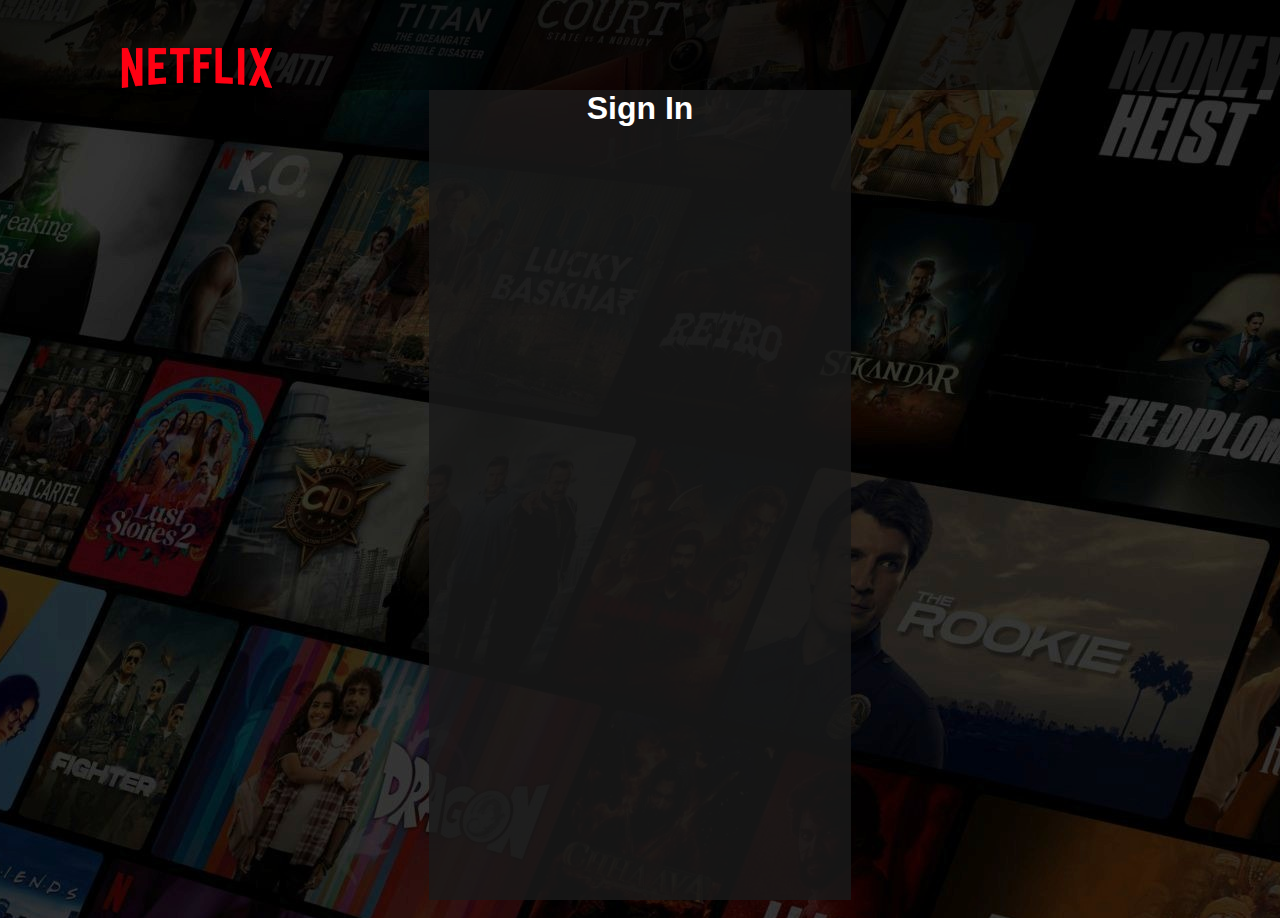
<file: sign up.html>
<!DOCTYPE html>
<html lang="en">

<head>
    <meta charset="UTF-8">
    <meta name="viewport" content="width=device-width, initial-scale=1.0">
    <title>Netflix clone|</title>
    <link rel="stylesheet" href="CSS FILES/head.css">
    <link rel="stylesheet" href="CSS FILES/section.css">
    <style>
        .bg {
            height: 102vh;
            width: 100vw;
            box-sizing: border-box;
            background-image: url(background/head\ sign-up.jpg);
            object-fit: none;
            background-position: top;
        }

        .sign-up {
            height: 20vh;
            width: 95vw;
            display: flex;
            justify-content: flex-start;
            align-items: center;
            gap: 400px;
            position: absolute;
            z-index: 1;
            top: 4px;
            left: 150px;
        }

        .main {
            margin: auto;
            width: 33vw;
            height: 90vh;
            background-color: rgba(26, 26, 26, 0.823);
            display: flex;
            justify-content: center;
          
        }
    </style>
</head>

<body>
    <div class="bg">
        <div class="shade">
        </div>
        <div class="sign-up">
            <div class="logo">
                <img src="background/main logo.png" alt="NETFLIX" id="i-logo">
            </div>
        </div>
        <div class="main">
            <div class="head">
                <h1>Sign In</h1>
            </div>
        </div>
    </div>
</body>

</html>
</file>
<file: CSS FILES/head.css>
* {
            margin: 0;
            padding: 0;
        }

        body {
            overflow-x: hidden;
            background-color: black;
            color: white;
            font-family: "Open Sans", sans-serif;
            font-optical-sizing: auto;
            font-weight: normal;
            font-style: normal;
        }

        .bg {
            height: 102vh;
            width: 100vw;
            box-sizing: border-box;
            background-image: url(head.jpg);
            object-fit: none;
            background-position: top;
        }

        .up {
            height: 20vh;
            width: 95vw;
            display: flex;
            justify-content: space-around;
            align-items: center;
            gap: 400px;
            position: absolute;
            z-index: 1;
            top: 4px;
            left: 22px;
        }

        .shade {
            background-color: rgb(0 0 0);
            opacity: .5;
            height: 10vh;
        }

        .logo {
            position: relative;
            top: -24px;
            left: -103px;
            filter: brightness(1.5) contrast(2) hue-rotate(-5deg) drop-shadow(2px 4px 6px black);
        }

        .i-r-cont {
            height: 20vh;
            display: flex;
            align-items: center;
            justify-content: center;
            position: relative;
            top: -25px;
            gap: 12px;
        }

        .up-right {
            display: inline-flex;
            color: white;
        }

        .i-img {
            height: 19px;
            position: relative;
            top: 5px;
        }

        .lan {
            padding: 3px 18px;
            border: .2px solid white;
            background-color: rgba(232, 232, 232, 0.134);
            border-radius: 3px;

        }

        .ii-img {
            height: 12px;
        }

        .sign {
            padding: 5px 15px;
            border-radius: 5px;
            background-color: red;
            color: white;
        }

        .sign a {
            color: white;
            text-decoration: none;
            font-weight: bold;
            font-size: 1.1em;
        }

        .ii-cont {
            height: 92vh;
            display: flex;
            flex-direction: column;
            justify-content: center;
            align-items: center;
            align-content: center;
        }

        .ii-head {
            width: 55vw;
            font-size: 32px;
        }

        .m-head {
            display: flex;
            flex-direction: column;
            justify-content: center;
            align-items: center;
            align-content: center;
        }

        .i-para {
            font-size: 22px;
            font-weight: bold;
        }

        .ii-para {
            font-size: 18px;
            font-weight: lighter;
        }

        .i-input {
            display: flex;
            gap: 12px;
            padding: 18px 10px;
            width: 60vw;
            position: relative;
            justify-content: center;
            align-items: center;
        }

        .textbox {
            border: 1px solid white;
            padding: 23px 35px;
            border-radius: 3px;
            background-color:rgb(28 25 25 / 52%);
            color: white;
        }

        .ii-button {
            display: flex;
            justify-content: center;
            align-items: center;
            padding: 18px 45px;
            background-color: red;
            font-size: larger;
        }

        .iii-img {
            height: 22px;
            transform: rotate(-90deg);
        }
</file>
<file: CSS FILES/section.css>
.width {
    width: 80vw;
    margin: auto;
}

.iv-cont {
    width: 102vw;
    margin: 15px;
    padding: 12px;
    border-radius: 100%;
    border-top: 5px solid red;
    /* background: linear-gradient(25deg,rgba(255, 0, 0, 0), rgb(249, 97, 97) ,rgba(247, 108, 108, 0.404)); */

}

.div-lin {
    background-color: #89000000;
    width: 100vw;
    height: 5px;
    box-shadow: 0px 6px 13px 4px rgb(13 81 255);
    border-radius: 100%;

}

.lin {
    width: 50vw;
    box-shadow: 3px 20px 20px 2px rgb(13 81 255);
    border-radius: 100%;
    display: flex;
    justify-content: center;
    align-items: center;
    margin: auto;
    position: relative;
    top: -12px;
}


.iii-head {
    width: 55vw;
    display: flex;
    padding: 4px 0px;
    align-items: center;
    justify-content: flex-start;
    position: relative;
    left: 120px;
    font-size: larger;
}

.slide {
    display: flex;
    justify-content: center;
    align-items: center;
}

.slide button {
    background-color: rgba(234, 228, 228, 0.336);
}
#right-button{
    position: relative;
    left: 10pzx;
}

#right-scroll {
    transform: rotate(186deg);
}

.arrow {
    width: 50px;
    ;
    height: 50px;
    ;
}

.hide {
    display: none;
}

.v-cont {

    /* display: none; */
    display: flex;
    overflow: hidden;
    justify-content: center;
    align-items: center;
}

.grid {
    width: 80%;
    display: grid;
    grid-template-columns: repeat(10, 1fr);
    overflow: auto;
    margin: 0px 10px;
    overflow-y: hidden;
}

.item {
    width: 13vw;
    height: 39vh;
    margin: 10px;
    background-color: rgb(76, 77, 76);
    overflow: hidden;
    object-fit: fill;
    object-position: right;

}

.item img:hover {
    transform: scale(1.1);
    transition-delay: .2s;
    transition-duration: .21s;
}

#down-head {
    left: 145px;
    margin: 55px 0px 0px 12px;
}

.reas-cont {
    display: flex;
    flex-direction: row;
    justify-content: flex-start;
    align-items: center;
}

.res-item {
    height: 40vh;
    width: 20vw;
    background-color: #4a46598f;
    margin: 12px;
    border-radius: 30px;
    overflow: hidden;
}

#tv {
    padding: 40px 13px 0px 15px;
}

.i-box {
    display: flex;
    justify-content: center;
    padding: 20px;
    font-size: 1.4em;
}

.box-para {
    font-size: small;
    width: 15vw;
    margin: auto;
    padding: 4px;
    ;
}

.svg {
    position: relative;
    left: 170px;
    top: 45px;
}

#i-svg {
    top: 33px;
}

#ii-svg {
    top: 14px;
}

#iii-svg {
    top: 28px;
}

#iv-svg {
    top: 14px;
}

@media only screen and (max-width:1400px) {
    .svg {
        position: relative;
        left: 140px;
        top: 45;
    }

    #i-svg {
        top: 5px;
    }

    #ii-svg {
        top: -4px;
    }

    #iii-svg {
        top: -22px;
    }

    #iv-svg {
        top: -4px;
    }
}

.q {
    height: 4vh;
    background-color: rgb(73 72 72 / 68%);
    margin: 12px;
    padding: 29px;
    font-size: 1.5em;
}
.q:hover{
    background-color: rgba(128, 128, 128, 0.599);
}

.plus {
    height: 45px;
    position: relative;
    left: 1065px;
    top: -42px;
}

.plus:hover {
    transform: rotate(45deg);
    transition: transform;
    transition-timing-function: ease-in-out;
    transition-duration: 1s;
    transition-delay: 3sec;
}

#m-d-cont {
    height: auto;
    padding: 50px;
}

.d-ii-button {
    padding: 21px 55px;
}

.d-textbox {
    padding: 23px 65px;
    border: 1px solid white;
    border-radius: 3px;
    background-color: rgb(28 25 25 / 52%);
    color: white;
}

.con {
    margin: 2px 45px;
}

.last-cont {
    width: auto;
    margin: 30px;
    left: 138px;
    font-size: medium;
    font-weight: lighter;
}

.d-grid {
    display: grid;
    grid-template-columns: repeat(4, 1fr);
    row-gap: 20px;
    column-gap: 140px;

}

.d-item a {
    color: white;
}

#down-lang {
    padding: 50px 0px 30px 0px;
}

#down-foot {
    padding: 0px 0px 20px 0px;
    padding: 0px 0px 20px 0px;
    font-size: medium;
    font-weight: lighter;
}

.last-link {
    color: rgb(93, 93, 247);
    padding: 12px;

}

.ii-input {
    display: flex;
    gap: 12px;
    padding: 18px 10px;
    width: 60vw;
    position: relative;
    justify-content: center;
    align-items: center;
}
</file>
